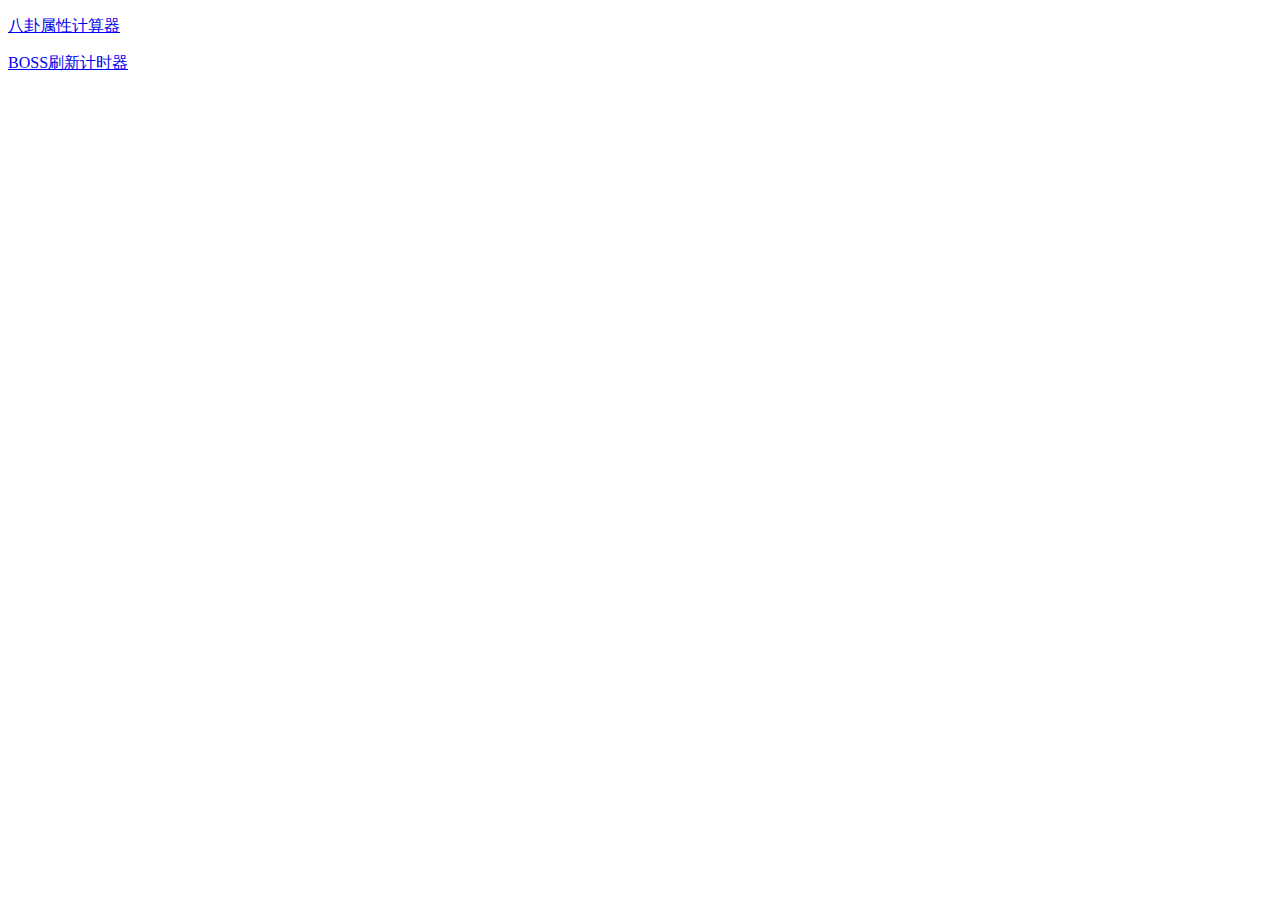
<file: index.html>
<!doctype html>
<html lang="en">
<head>
	<meta charset="UTF-8">
	<title>Bns tools</title>
</head>
<body>
  <p><a href="cards">八卦属性计算器</a></p>
  <p><a href="countdown">BOSS刷新计时器</a></p>
</body>
</html>
</file>
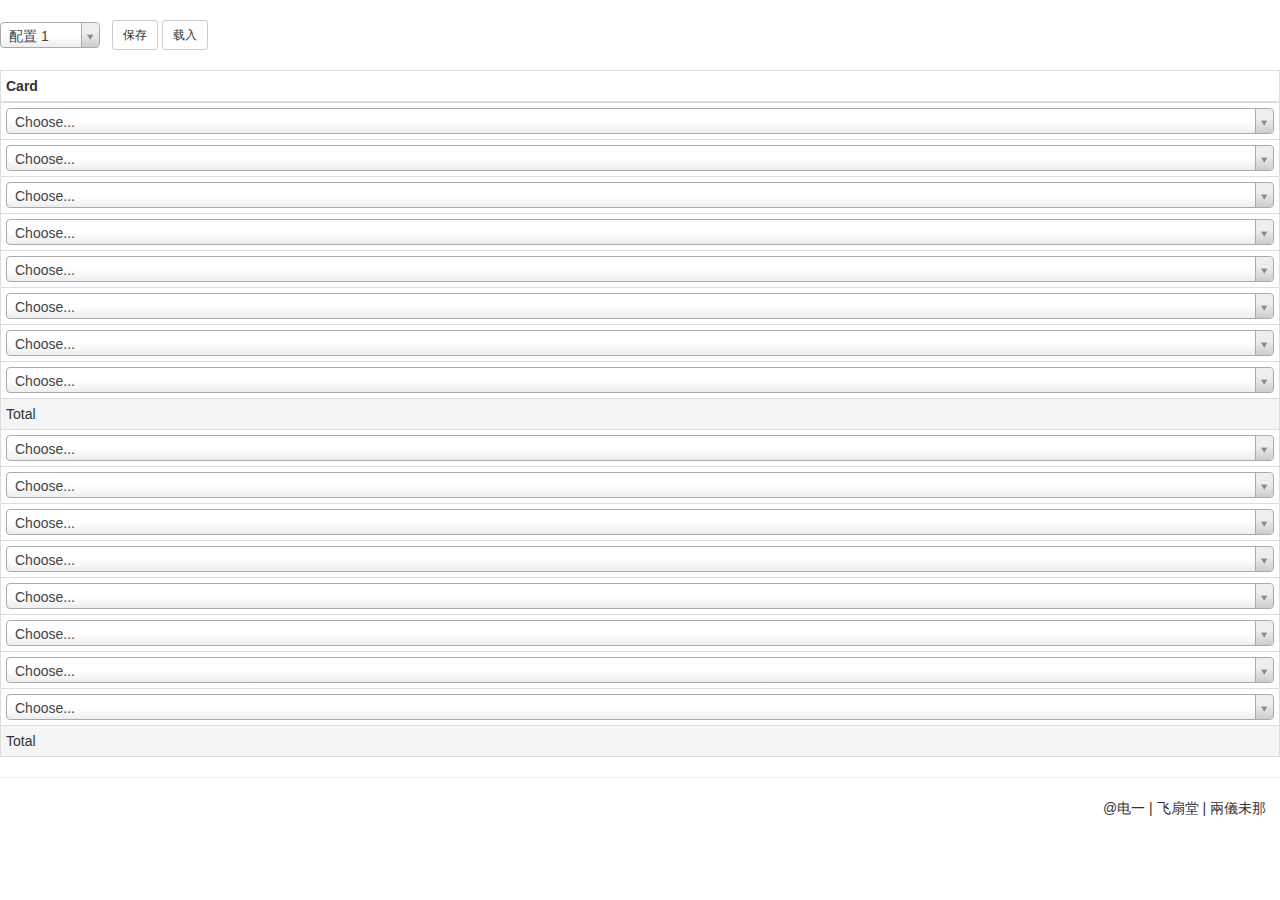
<file: cards/index.html>
<!doctype html>
<html lang="en">
<head>
  <meta charset="UTF-8">
  <title>BnsCards</title>
  <script src="../static/js/jquery-2.1.0.min.js"></script>
  <link rel="stylesheet" href="../static/css/bootstrap.min.css">
  <script src="../static/js/bootstrap.min.js"></script>
  <link href="../static/css/select2.css" rel="stylesheet"/>
  <script src="../static/js/select2.js"></script>
  <script src="../static/js/select2_locale_zh-CN.js"></script>
  <script src="../static/js/knockout-3.1.0.js"></script>
  <script src="../static/js/bns-cards-data.js"></script>
  <style>
  th:nth-child(1){ width: 350px; }
  .card-selector { width: 350px; }
  </style>
</head>
<body>
  <br>
  <select class="profile-selector" data-bind="options: profile().options,
  value: profile().selectedProfile,
  optionsText: 'optionsText',
  optionsValue: 'optionsValue'"
  style="width: 100px;"></select>
  &nbsp;
  <button type="button" class="btn btn-default btn-sm" data-bind="click: profile().SaveClickEvent">保存</button>
  <button type="button" class="btn btn-default btn-sm" data-bind="click: profile().LoadClickEvent">载入</button>
  <br>
  <br>
  <table class="table table-bordered table-responsive table-condensed">
    <thead>
      <tr>
        <th>Card</th>
		<!-- ko foreach: table().ths() -->
        <th data-bind="text: $data"></th>
		<!-- /ko -->
      </tr>
    </thead>
    <tbody>
	  <!-- ko foreach: table().sets() -->
	  <!-- ko foreach: cards() -->
      <tr>
        <td>
		  <select class="card-selector" data-bind="options: options,
		  value: selectedCardId,
		  optionsText: 'optionsText',
		  optionsValue: 'optionsValue',
		  optionsCaption: 'Choose...',
		  event: {change: $root.table().SelectorChangeEvent}"
		  style="width: 100%;"></select>
        </td>
		<!-- ko foreach: tds() -->
        <td data-bind="text: $data"></td>
		<!-- /ko -->
      </tr>
	  <!-- /ko -->
	  <!-- ko foreach: setEffects() -->
      <tr class="active">
        <td data-bind="text: name"></td>
		<!-- ko foreach: tds() -->
        <td data-bind="text: $data"></td>
		<!-- /ko -->
      </tr>
	  <!-- /ko -->
      <tr class="active">
        <td>
          Total
        </td>
		<!-- ko foreach: total().tds() -->
        <td data-bind="css: css"><span data-bind="text: count"></span><span data-bind="text: diff"></span></td>
		<!-- /ko -->
      </tr>
	  <!-- /ko -->
    </tbody>
  </table>
  <hr>
  <span class="pull-right">@电一 | 飞扇堂 | 兩儀未那&emsp;</span>
<script src="../static/js/bns-cards.js"></script>
</body>
</html>
</file>
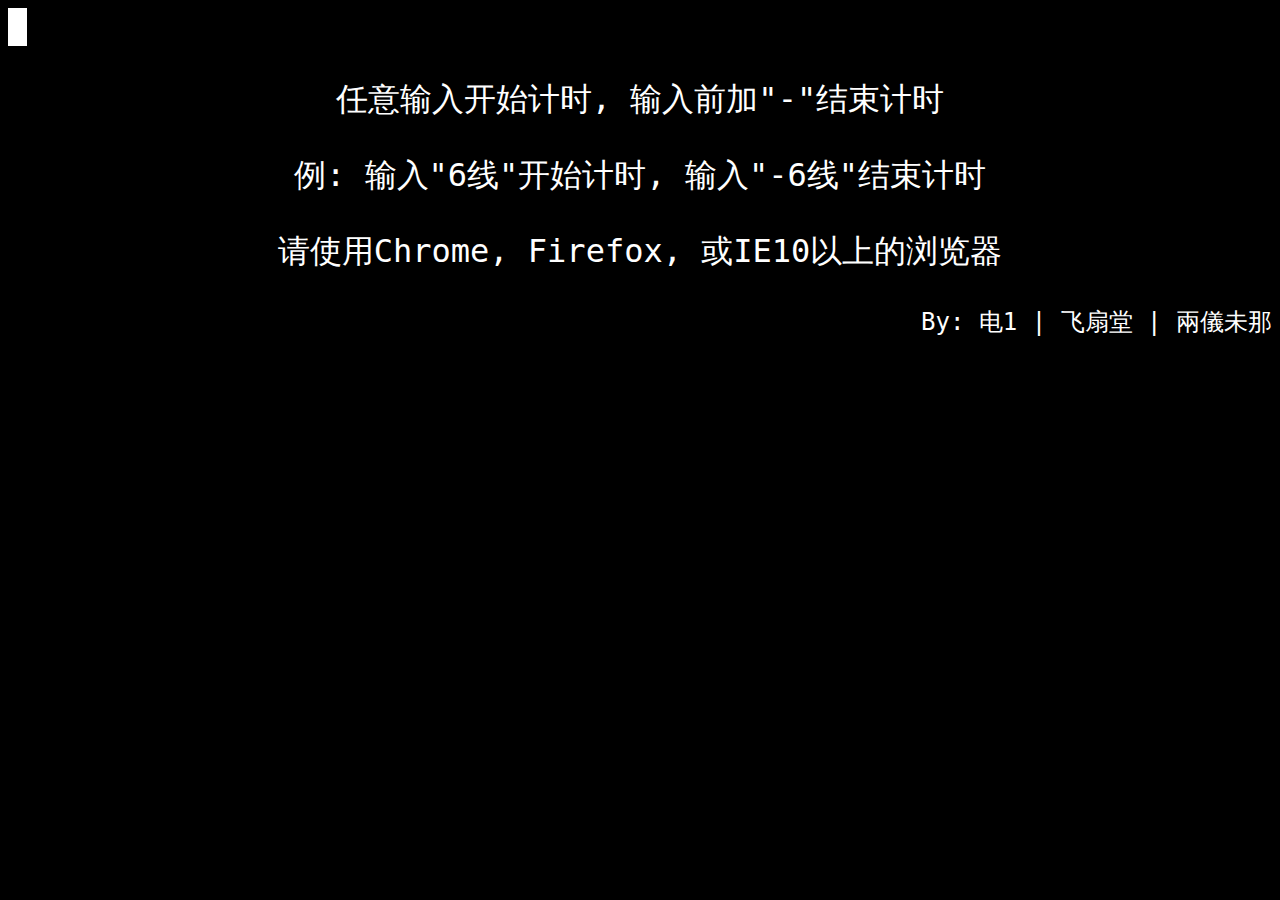
<file: countdown/index.html>
<!doctype html>
<html lang="en">
<head>
	<meta charset="UTF-8">
	<title>Countdown!</title>
	<link href="../static/css/countdown.css" rel="stylesheet"/>
	<script src="../static/js/vue.min.js"></script>
</head>
<body id="countdown">
  <input id="input" v-model="cmd" v-on="blur: focus, keydown: cmdInput" class="hide"/>
	<div class="cmd-line" v-html="cmdLine">
  </div>
	<div>
	  <div v-if="tips.length == 0" class="help">
			<p>任意输入开始计时,&nbsp;输入前加"-"结束计时</p>
			<p>例:&nbsp;输入"6线"开始计时,&nbsp输入"-6线"结束计时</p>
			<p>请使用Chrome,&nbsp;Firefox,&nbsp;或IE10以上的浏览器</p>
			<p class="author">By:&nbsp;电1&nbsp;|&nbsp;飞扇堂&nbsp;|&nbsp;兩儀未那</p>
    </div>
	  <div v-repeat="tips" v-style="color: 'rgb('+(255-Math.min(255,~~(time/1800*255)))+','+(255-Math.min(255,~~((1800-time)/1800*255)))+',0)'"><span class="time" v-text="time | timeFormat"></span>&nbsp;&nbsp;&nbsp;&nbsp;&nbsp;{{name}}</div>  
	</div>
	<script src="../static/js/countdown.js"></script>
</body>
</html>
</file>
<file: static/css/select2.css>
/*
Version: @@ver@@ Timestamp: @@timestamp@@
*/
.select2-container {
    margin: 0;
    position: relative;
    display: inline-block;
    /* inline-block for ie7 */
    zoom: 1;
    *display: inline;
    vertical-align: middle;
}

.select2-container,
.select2-drop,
.select2-search,
.select2-search input {
  /*
    Force border-box so that % widths fit the parent
    container without overlap because of margin/padding.
    More Info : http://www.quirksmode.org/css/box.html
  */
  -webkit-box-sizing: border-box; /* webkit */
     -moz-box-sizing: border-box; /* firefox */
          box-sizing: border-box; /* css3 */
}

.select2-container .select2-choice {
    display: block;
    height: 26px;
    padding: 0 0 0 8px;
    overflow: hidden;
    position: relative;

    border: 1px solid #aaa;
    white-space: nowrap;
    line-height: 26px;
    color: #444;
    text-decoration: none;

    border-radius: 4px;

    background-clip: padding-box;

    -webkit-touch-callout: none;
      -webkit-user-select: none;
         -moz-user-select: none;
          -ms-user-select: none;
              user-select: none;

    background-color: #fff;
    background-image: -webkit-gradient(linear, left bottom, left top, color-stop(0, #eee), color-stop(0.5, #fff));
    background-image: -webkit-linear-gradient(center bottom, #eee 0%, #fff 50%);
    background-image: -moz-linear-gradient(center bottom, #eee 0%, #fff 50%);
    filter: progid:DXImageTransform.Microsoft.gradient(startColorstr = '#ffffff', endColorstr = '#eeeeee', GradientType = 0);
    background-image: linear-gradient(to top, #eee 0%, #fff 50%);
}

.select2-container.select2-drop-above .select2-choice {
    border-bottom-color: #aaa;

    border-radius: 0 0 4px 4px;

    background-image: -webkit-gradient(linear, left bottom, left top, color-stop(0, #eee), color-stop(0.9, #fff));
    background-image: -webkit-linear-gradient(center bottom, #eee 0%, #fff 90%);
    background-image: -moz-linear-gradient(center bottom, #eee 0%, #fff 90%);
    filter: progid:DXImageTransform.Microsoft.gradient(startColorstr='#ffffff', endColorstr='#eeeeee', GradientType=0);
    background-image: linear-gradient(to bottom, #eee 0%, #fff 90%);
}

.select2-container.select2-allowclear .select2-choice .select2-chosen {
    margin-right: 42px;
}

.select2-container .select2-choice > .select2-chosen {
    margin-right: 26px;
    display: block;
    overflow: hidden;

    white-space: nowrap;

    text-overflow: ellipsis;
    float: none;
    width: auto;
}

.select2-container .select2-choice abbr {
    display: none;
    width: 12px;
    height: 12px;
    position: absolute;
    right: 24px;
    top: 8px;

    font-size: 1px;
    text-decoration: none;

    border: 0;
    background: url('select2.png') right top no-repeat;
    cursor: pointer;
    outline: 0;
}

.select2-container.select2-allowclear .select2-choice abbr {
    display: inline-block;
}

.select2-container .select2-choice abbr:hover {
    background-position: right -11px;
    cursor: pointer;
}

.select2-drop-mask {
    border: 0;
    margin: 0;
    padding: 0;
    position: fixed;
    left: 0;
    top: 0;
    min-height: 100%;
    min-width: 100%;
    height: auto;
    width: auto;
    opacity: 0;
    z-index: 9998;
    /* styles required for IE to work */
    background-color: #fff;
    filter: alpha(opacity=0);
}

.select2-drop {
    width: 100%;
    margin-top: -1px;
    position: absolute;
    z-index: 9999;
    top: 100%;

    background: #fff;
    color: #000;
    border: 1px solid #aaa;
    border-top: 0;

    border-radius: 0 0 4px 4px;

    -webkit-box-shadow: 0 4px 5px rgba(0, 0, 0, .15);
            box-shadow: 0 4px 5px rgba(0, 0, 0, .15);
}

.select2-drop.select2-drop-above {
    margin-top: 1px;
    border-top: 1px solid #aaa;
    border-bottom: 0;

    border-radius: 4px 4px 0 0;

    -webkit-box-shadow: 0 -4px 5px rgba(0, 0, 0, .15);
            box-shadow: 0 -4px 5px rgba(0, 0, 0, .15);
}

.select2-drop-active {
    border: 1px solid #5897fb;
    border-top: none;
}

.select2-drop.select2-drop-above.select2-drop-active {
    border-top: 1px solid #5897fb;
}

.select2-drop-auto-width {
    border-top: 1px solid #aaa;
    width: auto;
}

.select2-drop-auto-width .select2-search {
    padding-top: 4px;
}

.select2-container .select2-choice .select2-arrow {
    display: inline-block;
    width: 18px;
    height: 100%;
    position: absolute;
    right: 0;
    top: 0;

    border-left: 1px solid #aaa;
    border-radius: 0 4px 4px 0;

    background-clip: padding-box;

    background: #ccc;
    background-image: -webkit-gradient(linear, left bottom, left top, color-stop(0, #ccc), color-stop(0.6, #eee));
    background-image: -webkit-linear-gradient(center bottom, #ccc 0%, #eee 60%);
    background-image: -moz-linear-gradient(center bottom, #ccc 0%, #eee 60%);
    filter: progid:DXImageTransform.Microsoft.gradient(startColorstr = '#eeeeee', endColorstr = '#cccccc', GradientType = 0);
    background-image: linear-gradient(to top, #ccc 0%, #eee 60%);
}

.select2-container .select2-choice .select2-arrow b {
    display: block;
    width: 100%;
    height: 100%;
    background: url('select2.png') no-repeat 0 1px;
}

.select2-search {
    display: inline-block;
    width: 100%;
    min-height: 26px;
    margin: 0;
    padding-left: 4px;
    padding-right: 4px;

    position: relative;
    z-index: 10000;

    white-space: nowrap;
}

.select2-search input {
    width: 100%;
    height: auto !important;
    min-height: 26px;
    padding: 4px 20px 4px 5px;
    margin: 0;

    outline: 0;
    font-family: sans-serif;
    font-size: 1em;

    border: 1px solid #aaa;
    border-radius: 0;

    -webkit-box-shadow: none;
            box-shadow: none;

    background: #fff url('select2.png') no-repeat 100% -22px;
    background: url('select2.png') no-repeat 100% -22px, -webkit-gradient(linear, left bottom, left top, color-stop(0.85, #fff), color-stop(0.99, #eee));
    background: url('select2.png') no-repeat 100% -22px, -webkit-linear-gradient(center bottom, #fff 85%, #eee 99%);
    background: url('select2.png') no-repeat 100% -22px, -moz-linear-gradient(center bottom, #fff 85%, #eee 99%);
    background: url('select2.png') no-repeat 100% -22px, linear-gradient(to bottom, #fff 85%, #eee 99%) 0 0;
}

.select2-drop.select2-drop-above .select2-search input {
    margin-top: 4px;
}

.select2-search input.select2-active {
    background: #fff url('select2-spinner.gif') no-repeat 100%;
    background: url('select2-spinner.gif') no-repeat 100%, -webkit-gradient(linear, left bottom, left top, color-stop(0.85, #fff), color-stop(0.99, #eee));
    background: url('select2-spinner.gif') no-repeat 100%, -webkit-linear-gradient(center bottom, #fff 85%, #eee 99%);
    background: url('select2-spinner.gif') no-repeat 100%, -moz-linear-gradient(center bottom, #fff 85%, #eee 99%);
    background: url('select2-spinner.gif') no-repeat 100%, linear-gradient(to bottom, #fff 85%, #eee 99%) 0 0;
}

.select2-container-active .select2-choice,
.select2-container-active .select2-choices {
    border: 1px solid #5897fb;
    outline: none;

    -webkit-box-shadow: 0 0 5px rgba(0, 0, 0, .3);
            box-shadow: 0 0 5px rgba(0, 0, 0, .3);
}

.select2-dropdown-open .select2-choice {
    border-bottom-color: transparent;
    -webkit-box-shadow: 0 1px 0 #fff inset;
            box-shadow: 0 1px 0 #fff inset;

    border-bottom-left-radius: 0;
    border-bottom-right-radius: 0;

    background-color: #eee;
    background-image: -webkit-gradient(linear, left bottom, left top, color-stop(0, #fff), color-stop(0.5, #eee));
    background-image: -webkit-linear-gradient(center bottom, #fff 0%, #eee 50%);
    background-image: -moz-linear-gradient(center bottom, #fff 0%, #eee 50%);
    filter: progid:DXImageTransform.Microsoft.gradient(startColorstr='#eeeeee', endColorstr='#ffffff', GradientType=0);
    background-image: linear-gradient(to top, #fff 0%, #eee 50%);
}

.select2-dropdown-open.select2-drop-above .select2-choice,
.select2-dropdown-open.select2-drop-above .select2-choices {
    border: 1px solid #5897fb;
    border-top-color: transparent;

    background-image: -webkit-gradient(linear, left top, left bottom, color-stop(0, #fff), color-stop(0.5, #eee));
    background-image: -webkit-linear-gradient(center top, #fff 0%, #eee 50%);
    background-image: -moz-linear-gradient(center top, #fff 0%, #eee 50%);
    filter: progid:DXImageTransform.Microsoft.gradient(startColorstr='#eeeeee', endColorstr='#ffffff', GradientType=0);
    background-image: linear-gradient(to bottom, #fff 0%, #eee 50%);
}

.select2-dropdown-open .select2-choice .select2-arrow {
    background: transparent;
    border-left: none;
    filter: none;
}
.select2-dropdown-open .select2-choice .select2-arrow b {
    background-position: -18px 1px;
}

.select2-hidden-accessible {
    border: 0;
    clip: rect(0 0 0 0);
    height: 1px;
    margin: -1px;
    overflow: hidden;
    padding: 0;
    position: absolute;
    width: 1px;
}

/* results */
.select2-results {
    max-height: 200px;
    padding: 0 0 0 4px;
    margin: 4px 4px 4px 0;
    position: relative;
    overflow-x: hidden;
    overflow-y: auto;
    -webkit-tap-highlight-color: rgba(0, 0, 0, 0);
}

.select2-results ul.select2-result-sub {
    margin: 0;
    padding-left: 0;
}

.select2-results li {
    list-style: none;
    display: list-item;
    background-image: none;
}

.select2-results li.select2-result-with-children > .select2-result-label {
    font-weight: bold;
}

.select2-results .select2-result-label {
    padding: 3px 7px 4px;
    margin: 0;
    cursor: pointer;

    min-height: 1em;

    -webkit-touch-callout: none;
      -webkit-user-select: none;
         -moz-user-select: none;
          -ms-user-select: none;
              user-select: none;
}

.select2-results-dept-0 .select2-result-label { padding-left: 20px }
.select2-results-dept-1 .select2-result-label { padding-left: 40px }
.select2-results-dept-2 .select2-result-label { padding-left: 60px }
.select2-results-dept-3 .select2-result-label { padding-left: 80px }
.select2-results-dept-4 .select2-result-label { padding-left: 100px }
.select2-results-dept-5 .select2-result-label { padding-left: 110px }
.select2-results-dept-6 .select2-result-label { padding-left: 120px }



.select2-results .select2-highlighted {
    background: #3875d7;
    color: #fff;
}

.select2-results li em {
    background: #feffde;
    font-style: normal;
}

.select2-results .select2-highlighted em {
    background: transparent;
}

.select2-results .select2-highlighted ul {
    background: #fff;
    color: #000;
}


.select2-results .select2-no-results,
.select2-results .select2-searching,
.select2-results .select2-selection-limit {
    background: #f4f4f4;
    display: list-item;
    padding-left: 5px;
}

/*
disabled look for disabled choices in the results dropdown
*/
.select2-results .select2-disabled.select2-highlighted {
    color: #666;
    background: #f4f4f4;
    display: list-item;
    cursor: default;
}
.select2-results .select2-disabled {
  background: #f4f4f4;
  display: list-item;
  cursor: default;
}

.select2-results .select2-selected {
    display: none;
}

.select2-more-results.select2-active {
    background: #f4f4f4 url('select2-spinner.gif') no-repeat 100%;
}

.select2-more-results {
    background: #f4f4f4;
    display: list-item;
}

/* disabled styles */

.select2-container.select2-container-disabled .select2-choice {
    background-color: #f4f4f4;
    background-image: none;
    border: 1px solid #ddd;
    cursor: default;
}

.select2-container.select2-container-disabled .select2-choice .select2-arrow {
    background-color: #f4f4f4;
    background-image: none;
    border-left: 0;
}

.select2-container.select2-container-disabled .select2-choice abbr {
    display: none;
}


/* multiselect */

.select2-container-multi .select2-choices {
    height: auto !important;
    height: 1%;
    margin: 0;
    padding: 0;
    position: relative;

    border: 1px solid #aaa;
    cursor: text;
    overflow: hidden;

    background-color: #fff;
    background-image: -webkit-gradient(linear, 0% 0%, 0% 100%, color-stop(1%, #eee), color-stop(15%, #fff));
    background-image: -webkit-linear-gradient(top, #eee 1%, #fff 15%);
    background-image: -moz-linear-gradient(top, #eee 1%, #fff 15%);
    background-image: linear-gradient(to bottom, #eee 1%, #fff 15%);
}

.select2-locked {
  padding: 3px 5px 3px 5px !important;
}

.select2-container-multi .select2-choices {
    min-height: 26px;
}

.select2-container-multi.select2-container-active .select2-choices {
    border: 1px solid #5897fb;
    outline: none;

    -webkit-box-shadow: 0 0 5px rgba(0, 0, 0, .3);
            box-shadow: 0 0 5px rgba(0, 0, 0, .3);
}
.select2-container-multi .select2-choices li {
    float: left;
    list-style: none;
}
html[dir="rtl"] .select2-container-multi .select2-choices li
{
    float: right;
}
.select2-container-multi .select2-choices .select2-search-field {
    margin: 0;
    padding: 0;
    white-space: nowrap;
}

.select2-container-multi .select2-choices .select2-search-field input {
    padding: 5px;
    margin: 1px 0;

    font-family: sans-serif;
    font-size: 100%;
    color: #666;
    outline: 0;
    border: 0;
    -webkit-box-shadow: none;
            box-shadow: none;
    background: transparent !important;
}

.select2-container-multi .select2-choices .select2-search-field input.select2-active {
    background: #fff url('select2-spinner.gif') no-repeat 100% !important;
}

.select2-default {
    color: #999 !important;
}

.select2-container-multi .select2-choices .select2-search-choice {
    padding: 3px 5px 3px 18px;
    margin: 3px 0 3px 5px;
    position: relative;

    line-height: 13px;
    color: #333;
    cursor: default;
    border: 1px solid #aaaaaa;

    border-radius: 3px;

    -webkit-box-shadow: 0 0 2px #fff inset, 0 1px 0 rgba(0, 0, 0, 0.05);
            box-shadow: 0 0 2px #fff inset, 0 1px 0 rgba(0, 0, 0, 0.05);

    background-clip: padding-box;

    -webkit-touch-callout: none;
      -webkit-user-select: none;
         -moz-user-select: none;
          -ms-user-select: none;
              user-select: none;

    background-color: #e4e4e4;
    filter: progid:DXImageTransform.Microsoft.gradient(startColorstr='#eeeeee', endColorstr='#f4f4f4', GradientType=0);
    background-image: -webkit-gradient(linear, 0% 0%, 0% 100%, color-stop(20%, #f4f4f4), color-stop(50%, #f0f0f0), color-stop(52%, #e8e8e8), color-stop(100%, #eee));
    background-image: -webkit-linear-gradient(top, #f4f4f4 20%, #f0f0f0 50%, #e8e8e8 52%, #eee 100%);
    background-image: -moz-linear-gradient(top, #f4f4f4 20%, #f0f0f0 50%, #e8e8e8 52%, #eee 100%);
    background-image: linear-gradient(to top, #f4f4f4 20%, #f0f0f0 50%, #e8e8e8 52%, #eee 100%);
}
html[dir="rtl"] .select2-container-multi .select2-choices .select2-search-choice
{
    margin-left: 0;
    margin-right: 5px;
}
.select2-container-multi .select2-choices .select2-search-choice .select2-chosen {
    cursor: default;
}
.select2-container-multi .select2-choices .select2-search-choice-focus {
    background: #d4d4d4;
}

.select2-search-choice-close {
    display: block;
    width: 12px;
    height: 13px;
    position: absolute;
    right: 3px;
    top: 4px;

    font-size: 1px;
    outline: none;
    background: url('select2.png') right top no-repeat;
}
html[dir="rtl"] .select2-search-choice-close {
    right: auto;
    left: 3px;
}

.select2-container-multi .select2-search-choice-close {
    left: 3px;
}

.select2-container-multi .select2-choices .select2-search-choice .select2-search-choice-close:hover {
  background-position: right -11px;
}
.select2-container-multi .select2-choices .select2-search-choice-focus .select2-search-choice-close {
    background-position: right -11px;
}

/* disabled styles */
.select2-container-multi.select2-container-disabled .select2-choices {
    background-color: #f4f4f4;
    background-image: none;
    border: 1px solid #ddd;
    cursor: default;
}

.select2-container-multi.select2-container-disabled .select2-choices .select2-search-choice {
    padding: 3px 5px 3px 5px;
    border: 1px solid #ddd;
    background-image: none;
    background-color: #f4f4f4;
}

.select2-container-multi.select2-container-disabled .select2-choices .select2-search-choice .select2-search-choice-close {    display: none;
    background: none;
}
/* end multiselect */


.select2-result-selectable .select2-match,
.select2-result-unselectable .select2-match {
    text-decoration: underline;
}

.select2-offscreen, .select2-offscreen:focus {
    clip: rect(0 0 0 0) !important;
    width: 1px !important;
    height: 1px !important;
    border: 0 !important;
    margin: 0 !important;
    padding: 0 !important;
    overflow: hidden !important;
    position: absolute !important;
    outline: 0 !important;
    left: 0px !important;
    top: 0px !important;
}

.select2-display-none {
    display: none;
}

.select2-measure-scrollbar {
    position: absolute;
    top: -10000px;
    left: -10000px;
    width: 100px;
    height: 100px;
    overflow: scroll;
}

/* Retina-ize icons */

@media only screen and (-webkit-min-device-pixel-ratio: 1.5), only screen and (min-resolution: 2dppx)  {
    .select2-search input,
    .select2-search-choice-close,
    .select2-container .select2-choice abbr,
    .select2-container .select2-choice .select2-arrow b {
        background-image: url('select2x2.png') !important;
        background-repeat: no-repeat !important;
        background-size: 60px 40px !important;
    }

    .select2-search input {
        background-position: 100% -21px !important;
    }
}
</file>
<file: static/css/countdown.css>
body {
	background: black;
	color: white;
	font-family: Consolas, "Microsoft YaHei", Monaco, 'Andale Mono', monospace;
	font-size: xx-large;
}
.cmd-line div {
	display: inline;
}
.cursor {
  background: white;
	-webkit-animation:cursor 1s infinite linear ;
	animation:cursor 1s infinite linear;
}
.time {
  width: 90px;
}
@-webkit-keyframes cursor {
	0% {
		background: black;
	}
	50% {
		background: white;
	}
	100% {
		background: black;
	}
}
@-moz-keyframes cursor {
	0% {
		background: black;
	}
	50% {
		background: white;
	}
	100% {
		background: black;
	}
}
@keyframes cursor {
	0% {
		background: black;
	}
	50% {
		background: white;
	}
	100% {
		background: black;
	}
}
@-o-keyframes cursor {
	0% {
		background: black;
	}
	50% {
		background: white;
	}
	100% {
		background: black;
	}
}
input:focus {
	outline: 0px;
}
input {
	width: 1px;
	height: 1px;
	background-color: transparent;
	border: none;
	margin: 0;
	position: absolute;
	left: -100px;
	top: -100px;
}
.help {
  text-align: center;
}
.author {
  text-align: right;
	font-size: x-large;
}
</file>
